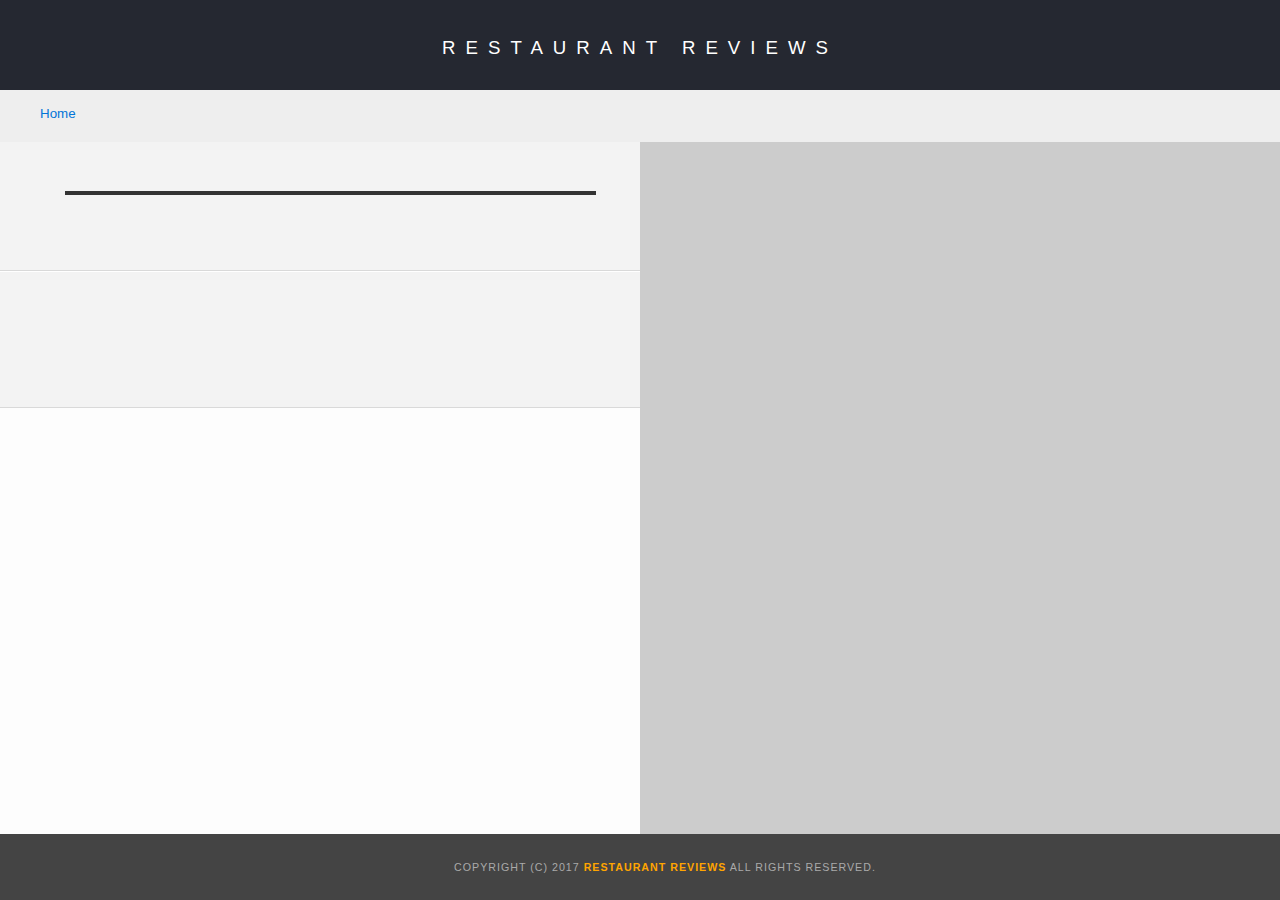
<file: restaurant.html>
<!DOCTYPE html>
<html lang="en">

<head>
  <!-- Normalize.css for better cross-browser consistency -->
  <link rel="stylesheet" src="//normalize-css.googlecode.com/svn/trunk/normalize.css" />
  <!-- Main CSS file -->
  <link rel="stylesheet" href="css/styles.css" type="text/css">
  <link rel="stylesheet" href="https://unpkg.com/leaflet@1.3.1/dist/leaflet.css" integrity="sha512-Rksm5RenBEKSKFjgI3a41vrjkw4EVPlJ3+OiI65vTjIdo9brlAacEuKOiQ5OFh7cOI1bkDwLqdLw3Zg0cRJAAQ==" crossorigin=""/>
  <meta name="viewport" content="width=device-width, initial-scale=1">
  <title>Restaurant Info</title>
</head>

<body class="inside">

    <!-- Beginning header -->
    <header>
      <!-- Beginning nav -->

      <nav>
        <h1><a href="/">Restaurant Reviews</a></h1>
      </nav>
      <!-- Beginning breadcrumb -->
      <nav aria-label="Breadcrumb" class="row breadcrumb">
        <ul id="breadcrumb" >
          <li><a href="/">Home</a></li>
        </ul>
      </nav>
      <!-- End breadcrumb -->
      <!-- End nav -->
    </header>
    <!-- End header -->

    <!-- Beginning main -->
    <main id="maincontent">
      <!-- Beginning map -->
      <section role="application" id="map-container">
        <div id="map"></div>
      </section>
      <!-- End map -->
      <!-- Beginning restaurant -->
      <section id="restaurant-container">
        <div class="container">
          <h2 id="restaurant-name"></h2>
          <img id="restaurant-img">
          <p id="restaurant-cuisine"></p>
          <p id="restaurant-address"></p>
          <table id="restaurant-hours"></table>
        </div>
      </section>
      <!-- end restaurant -->
      <!-- Beginning reviews -->
      <section id="reviews-container">
        <div id="reviews" class="container">
          <ul id="reviews-list"></ul>
        </div>
      </section>
      <!-- End reviews -->
    </main>
    <!-- End main -->

    <!-- Beginning footer -->
    <footer id="footer">
      Copyright (c) 2017 <a href="/"><strong>Restaurant Reviews</strong></a> All Rights Reserved.
    </footer>
    <!-- End footer -->
    <script src="https://unpkg.com/leaflet@1.3.1/dist/leaflet.js" integrity="sha512-/Nsx9X4HebavoBvEBuyp3I7od5tA0UzAxs+j83KgC8PU0kgB4XiK4Lfe4y4cgBtaRJQEIFCW+oC506aPT2L1zw==" crossorigin=""></script>
    <!-- Beginning scripts -->
    <!-- Database helpers -->
    <script type="text/javascript" src="js/dbhelper.js"></script>
    <!-- Main javascript file -->
    <script type="text/javascript" src="js/restaurant_info.js"></script>
    <!-- Google Maps -->
   <!--  <script async defer src="https://maps.googleapis.com/maps/api/js?key=AIzaSyA_tKbW6A5pQ-eupxI56myUnHLqYCzOjKo&libraries=places&callback=initMap"></script> -->
    <!-- End scripts -->
</body>

</html>
</file>
<file: css/styles.css>
@charset "utf-8";
/* CSS Document */

body,td,th,p{
	font-family: Arial, Helvetica, sans-serif;
	font-size: 10pt;
	color: #333;
	line-height: 1.5;
}
body {
	background-color: #fdfdfd;
	margin: 0;
	position:relative;
}
ul, li {
	font-family: Arial, Helvetica, sans-serif;
	font-size: 10pt;
	color: #333;
}
a {
	color: orange;
	text-decoration: none;
}
a:hover, a:focus {
	color: #3397db;
	text-decoration: none;
}
a img{
	border: none 0px #fff;
}
h1, h2, h3, h4, h5, h6 {
  font-family: Arial, Helvetica, sans-serif;
  margin: 0 0 20px;
}
article, aside, canvas, details, figcaption, figure, footer, header, hgroup, menu, nav, section {
	display: block;
}
#maincontent {
  background-color: #f3f3f3;
  min-height: 100%;
	width: 100%;
}
#footer {
  background-color: #444;
  color: #aaa;
  font-size: 8pt;
  letter-spacing: 1px;
  padding: 25px;
  text-align: center;
  text-transform: uppercase;
}
/* ====================== Navigation ====================== */
nav {
  width: 100%;
  height: 100%;
  background-color: #252831;
  text-align:center;
}
nav h1 {
  margin: auto;
	padding: 25px;
}
nav h1 a {
  color: #fff;
  font-size: 14pt;
  font-weight: 200;
  letter-spacing: 10px;
  text-transform: uppercase;
}
.breadcrumb {
	text-align: left;
}

#breadcrumb {
    padding: 10px 40px 16px;
    list-style: none;
    background-color: #eee;
    font-size: 17px;
    margin: 0;
    width: calc(50% - 80px);
}

/* Display list items side by side */
#breadcrumb li {
    display: inline;
}

/* Add a slash symbol (/) before/behind each list item */
#breadcrumb li+li:before {
    padding: 8px;
    color: black;
    content: "/\00a0";
}

/* Add a color to all links inside the list */
#breadcrumb li a {
    color: #0275d8;
    text-decoration: none;
}

/* Add a color on mouse-over */
#breadcrumb li a:hover {
    color: #01447e;
    text-decoration: underline;
}
/* ====================== Map ====================== */
#map {
  height: 400px;
  width: 100%;
  background-color: #ccc;
}
/* ====================== Restaurant Filtering ====================== */
.filter-options {
  width: 100%;
  height: 50px;
  background-color: #3397DB;
  align-items: center;
	display: inline-flex;
}
.filter-options h2 {
  color: white;
  font-size: 1rem;
  font-weight: normal;
  line-height: 1;
  margin: 0 20px;
	padding: 15px;
}
.filter-options select {
  background-color: white;
  border: 1px solid #fff;
  font-family: Arial,sans-serif;
  font-size: 11pt;
  height: 35px;
  letter-spacing: 0;
  margin: 10px;
  padding: 0 10px;
  width: 200px;
}

/* ====================== Restaurant Listing ====================== */
#restaurants-list {
  background-color: #f3f3f3;
  list-style: outside none none;
  margin: 0;
  padding: 30px 15px 60px;
  text-align: center;
}
#restaurants-list li {
  background-color: #fff;
  border: 2px solid #ccc;
  font-family: Arial,sans-serif;
  margin: 15px;
  text-align: left;
  width: 45%;
	display: inline-grid;
	grid-template-columns: 50% 50%;
}
#restaurants-list .restaurant-img {
  background-color: #ccc;
  display: block;
  margin: 0;
	width: 100%;
}

.restaurant-text {
	padding: 0 30px 25px;
}

#restaurants-list li h1 {
  color: #f18200;
  font-family: Arial,sans-serif;
  font-size: 14pt;
  font-weight: 200;
  letter-spacing: 0;
  line-height: 1.3;
  margin: 20px 0 10px;
  text-transform: uppercase;
}
#restaurants-list p {
  margin: 0;
  font-size: 11pt;
}
#restaurants-list li a {
  background-color: orange;
  border-bottom: 3px solid #eee;
  color: #fff;
  display: inline-block;
  font-size: 10pt;
  margin: 15px 0 0;
  padding: 8px 30px 10px;
  text-align: center;
  text-decoration: none;
  text-transform: uppercase;
}

/* ====================== Restaurant Details ====================== */
.inside header {
	position: fixed;
  width: 100%;
  z-index: 1500;
}
.inside #map-container {
  background: blue none repeat scroll 0 0;
  height: 100%;
  position: fixed;
  right: 0;
  top: 130px;
  width: 50%;
}
.inside #map {
  background-color: #ccc;
  height: 100%;
  width: 100%;
}

#restaurant-name {
  color: #f18200;
  font-family: Arial,sans-serif;
  font-size: 20pt;
  font-weight: 200;
  letter-spacing: 0;
  margin: 15px 0 30px;
  text-transform: uppercase;
  line-height: 1.1;
}
#restaurant-img {
	width: 90%;
}
#restaurant-address {
  font-size: 12pt;
  margin: 10px 0px;
}
#restaurant-cuisine {
  background-color: #333;
  color: #ddd;
  font-size: 12pt;
  font-weight: 300;
  letter-spacing: 10px;
  margin: 0 0 20px;
  padding: 2px 0;
  text-align: center;
  text-transform: uppercase;
	width: 90%;
}
#restaurant-container, #reviews-container {
  border-bottom: 1px solid #d9d9d9;
  border-top: 1px solid #fff;
  padding: 140px 40px 30px;
  width: 50%;
}
#reviews-container {
  padding: 30px 40px 80px;
}
#reviews-container h2 {
  color: #f58500;
  font-size: 24pt;
  font-weight: 300;
  letter-spacing: -1px;
  padding-bottom: 1pt;
}
#reviews-list {
  margin: 0;
  padding: 0;
}
#reviews-list li {
  background-color: #fff;
    border: 2px solid #f3f3f3;
  display: block;
  list-style-type: none;
  margin: 0 0 30px;
  overflow: hidden;
  padding: 20px 20px 20px;
  position: relative;
  width: 85%;
}
#reviews-list li p {
  margin: 0 0 10px;
}
#restaurant-hours td {
  color: #666;
}

.inside #footer {
	position: fixed;
	bottom: 0;
	width: 100%;
	z-index: 1500;
}

.row {
	max-width: 100vw;
	background-color: #eee;
}

.container {
	margin: 25px;
}

/* Media Queries */


@media screen and (max-width: 1301px) {
	#restaurants-list li {
		margin: 10px;
		width: 48%;
	}
}

@media screen and (max-width: 1229px) {
	#restaurants-list li {
		margin: 10px;
		width: 45%;
	}
	.restaurant-text {
		padding: 0 15px 15px;
	}
	#restaurants-list li h1 {
		font-size: 12pt;
	}
	#restaurants-list p {
		font-size: 10pt;
	}
	#restaurants-list li a {
		font-size: 8pt;
		margin-top: 10px;
		padding: 8px 20px;
	}
}

@media screen and (max-width: 1053px) {
	#restaurants-list li {
		margin: 5px;
		width: 48%;
	}
}

@media screen and (max-width: 965px) {
	#restaurants-list li {
		margin: 15px;
		width: 95%;
		grid-template-columns: 30% 70%;
	}
	.restaurant-text {
		padding: 0 15px 15px;
	}
	#restaurants-list li h1 {
		font-size: 14pt;
	}
	#restaurants-list p {
		font-size: 12pt;
	}
	#restaurants-list li a {
		font-size: 10pt;
		margin-top: 10px;
		padding: 8px 20px;
	}
	#reviews-list li {
		width: 75%;
	}
}

@media screen and (max-width: 800px) {
	#restaurants-list li {
		margin: 15px;
		width: 95%;
		grid-template-columns: 40% 60%;
	}

	#breadcrumb {
		width: 100%;
	}

	#breadcrumb li {
		font-size: 14pt;
	}

	.inside #map-container {
		height: 400px;
	  width: 100%;
		top: 134px;
	  background-color: #ccc;
		position: absolute;
	}

	#restaurant-container, #reviews-container {
		width: 100%;
		padding-left: 0;
		padding-right: 0;
	}

	#restaurant-container {
		padding-top: 535px;
	}

	#reviews-list li {
		width: 90%;
	}

	#restaurant-img {
    width: 100%;
	}
	#restaurant-cuisine {
		width: 100%;
	}

	.inside #footer {
		padding: 25px 0;
	}

}

@media screen and (max-width: 610px) {
	#restaurants-list li {
		display: block;
		width: auto;
	}
	.filter-options {
		display: block;
		height: 100px;
	}

	.filter-options h2 {
		padding: 15px 0;
	}
	.filter-options select {
		margin: 10px 15px;
	}


}

@media screen and (max-width: 463px) {
	.filter-options {
		height: 160px;
	}

}

@media screen and (max-width: 446px) {
	.inside #map-container {
		top: 160px;
	}

	#restaurant-name {
		margin-top: 60px;
	}

}
</file>
